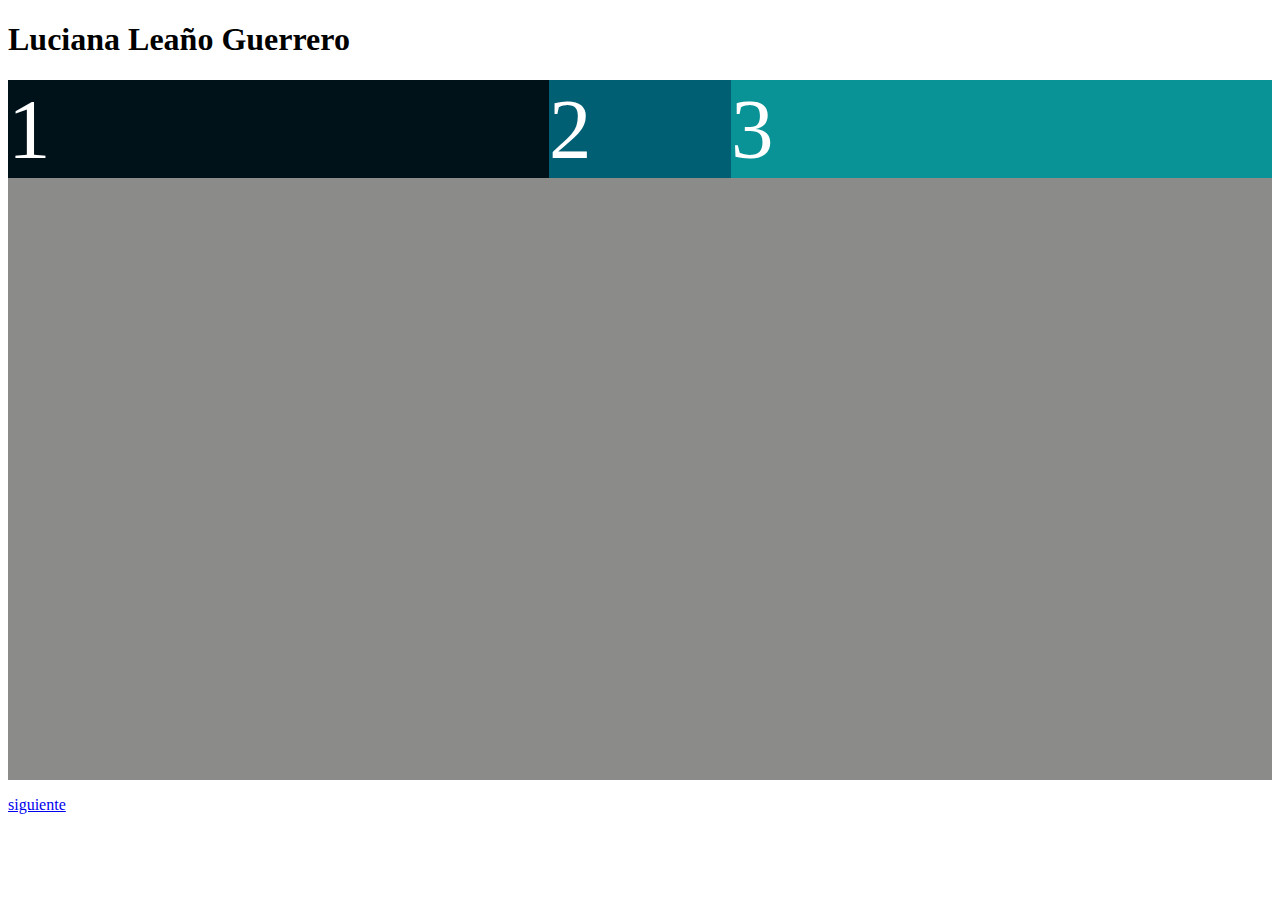
<file: index.html>
<!DOCTYPE html>
<html lang="en">
<head>
    <meta charset="UTF-8">
    <meta name="viewport" content="width=device-width, initial-scale=1.0">
    <title>Document</title>
    <link rel="stylesheet" href="estilos.css">
</head>
<body>
    <h1>Luciana Leaño Guerrero</h1>
    <div class="contenedor">
        <div class="caja-1">
            1
        </div>
        <div class="caja-2">
            2    
        </div>
        <div class="caja-3">
            3
        </div>
        <!--<div class="caja-4">
            4
        </div>
        <div class="caja-5">
            5
        </div>
        <div class="caja-6">
            6
        </div>-->
    </div>
    <p><a href="santo.html">siguiente</a></p>
    
    
</body>
</html>
</file>
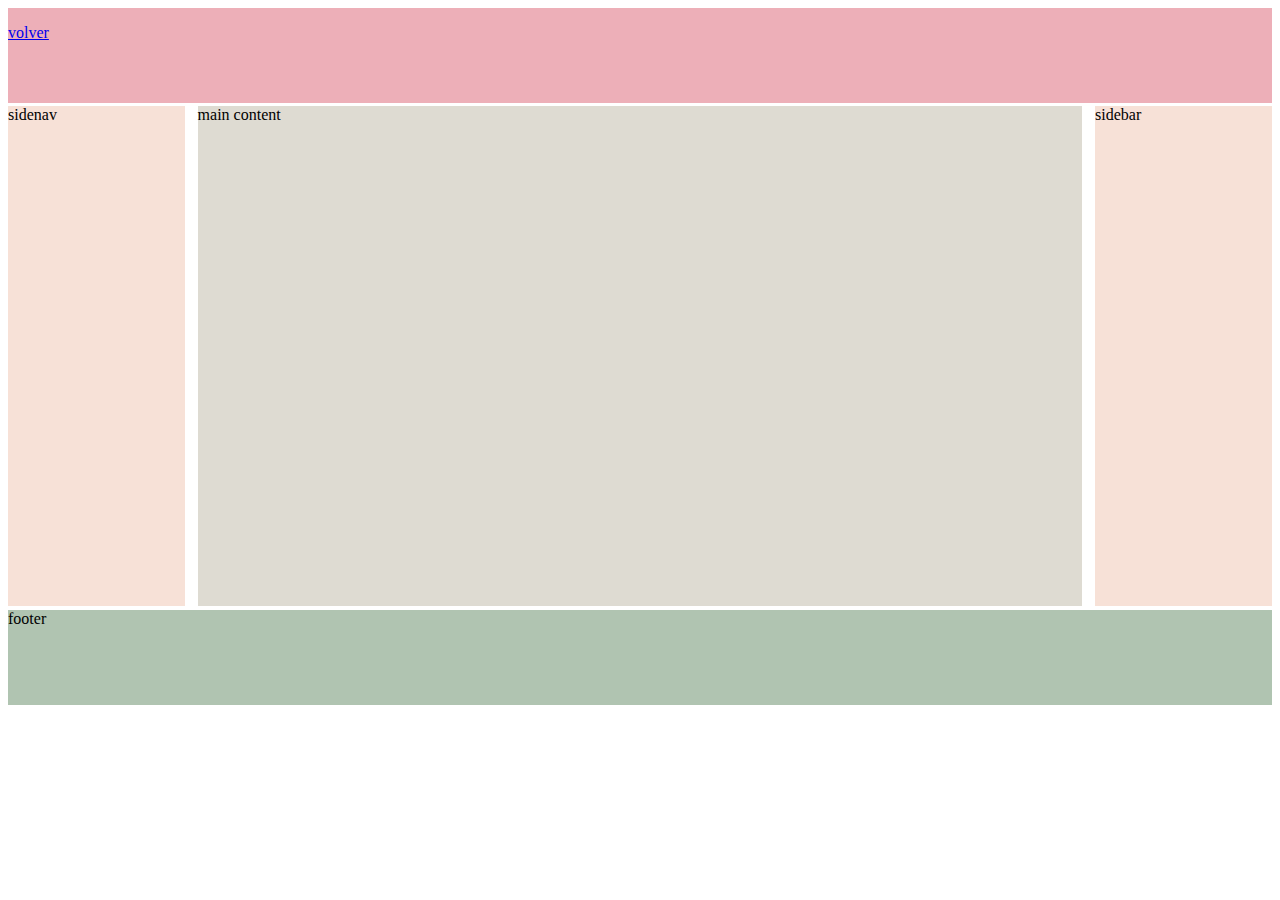
<file: santo.html>
<!DOCTYPE html>
<html lang="en">
<head>
    <meta charset="UTF-8">
    <meta name="viewport" content="width=device-width, initial-scale=1.0">
    <title>Document</title>
    <link rel="stylesheet" href="estilos2.css">
</head>
<body>
    <header><p><a href="index.html">volver</a></p></header>
    <aside>sidenav</aside>
    <main>main content</main>
    <aside>sidebar</aside>
    <footer>footer</footer>
    
</body>


</html>
</file>
<file: estilos.css>
.contenedor{
    display: flex;
    flex-direction: row;
    justify-content:flex-start;
    /*flex-wrap: wrap;*/
    align-items: flex-start;
    align-content: center;
    height: 700px;
    background-color: #8b8c89;
}

.caja-1{
    flex-basis: 900px;
    flex-grow: 1;
    flex-shrink: 1;

    flex: 900px 1 1;

    font-size: 85px;
    color: white;
    background-color: #001219;
}
.caja-2{
    flex-basis: 900px;
    flex-grow: 2;
    flex-shrink: 2;

    font-size: 85px;
    color: white;
    background-color: #005f73;
}
.caja-3{
    flex-basis: 900px;
    flex-grow: 1;
    flex-shrink: 1;

    font-size: 85px;
    color: white;
    background-color: #0a9396;
}
.caja-4{
    width: 500px;
    
    font-size: 85px;
    color: white;
    background-color: #94d2bd;
}
.caja-5{
    width: 500px;
    
    font-size: 85px;
    color: white;
    background-color: #e9d8a6;
}
.caja-6{
    width: 500px;
    
    font-size: 85px;
    color: white;
    background-color: #ee9b00;
}
</file>
<file: estilos2.css>
body{
    display: flex;
    flex-wrap: wrap;
    height: 700px;
    justify-content: space-between;
}

header{
    flex: 100% 1 1;
    height: 95px;
    background-color: #edafb8;
}
aside{
    width: 14%;
    height: 500px;
    background-color: #f7e1d7;
}
main{
    width: 70%;
    height: 500px;
    background-color: #dedbd2;
}
footer{
    flex: 100% 1 1;
    height: 95px;
    background-color: #b0c4b1;
}
</file>
